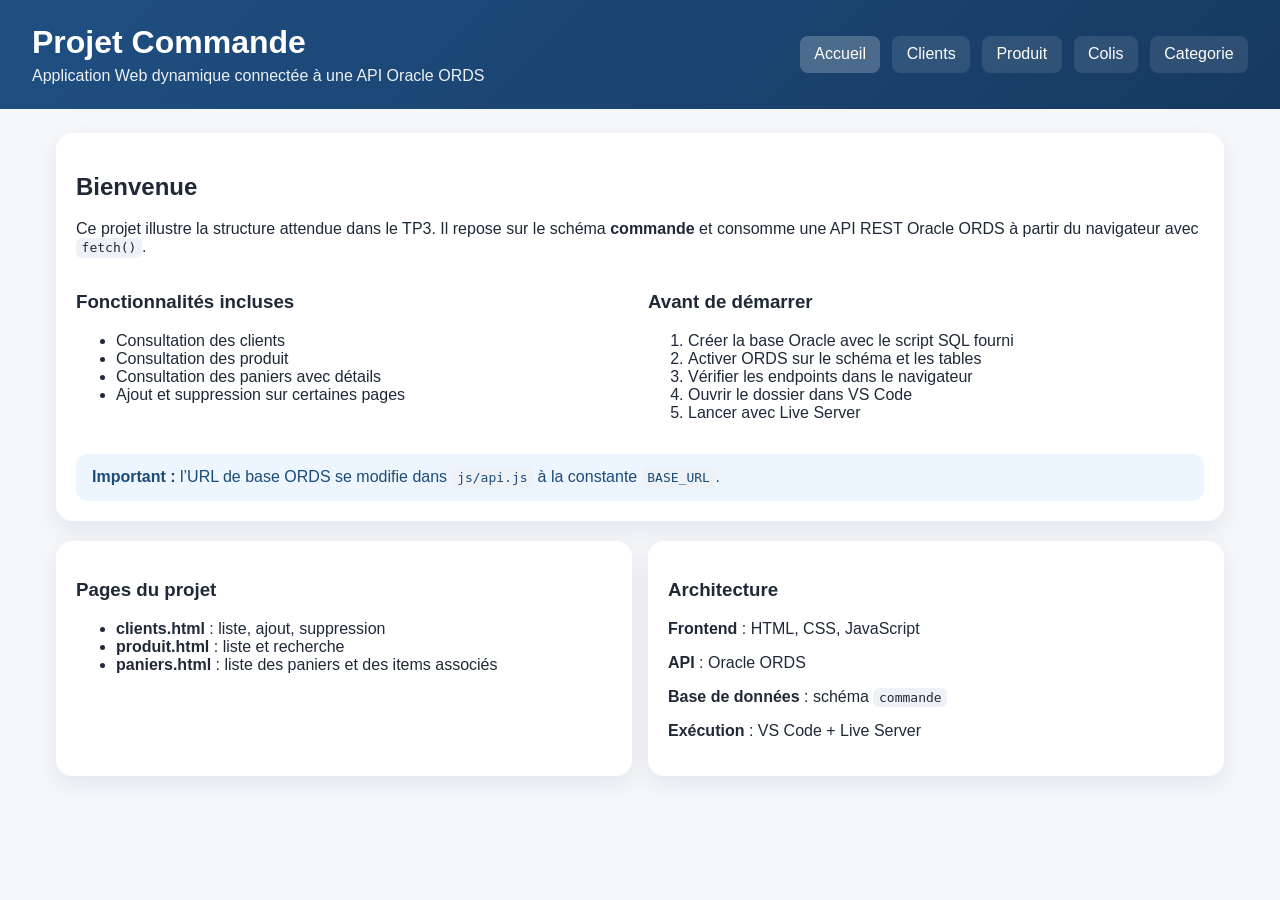
<file: index.html>
<!DOCTYPE html>
<html lang="fr">
<head>
  <meta charset="UTF-8" />
  <meta name="viewport" content="width=device-width, initial-scale=1.0" />
  <title>Projet Commande - Accueil</title>
  <link rel="stylesheet" href="css/style.css" />
</head>
<body>
  <header class="site-header">
    <div>
      <h1>Projet Commande</h1>
      <p class="subtitle">Application Web dynamique connectée à une API Oracle ORDS</p>
    </div>
    <nav>
      <a href="index.html" class="active">Accueil</a>
      <a href="clients.html">Clients</a>
      <a href="produit.html">Produit</a>
      <a href="colis.html">Colis</a>
      <a href="categorie.html">Categorie</a>
    </nav>
  </header>

  <main class="container">
    <section class="hero card">
      <h2>Bienvenue</h2>
      <p>
        Ce projet illustre la structure attendue dans le TP3. Il repose sur le schéma <strong>commande</strong>
        et consomme une API REST Oracle ORDS à partir du navigateur avec <code>fetch()</code>.
      </p>
      <div class="grid-2">
        <div>
          <h3>Fonctionnalités incluses</h3>
          <ul>
            <li>Consultation des clients</li>
            <li>Consultation des produit</li>
            <li>Consultation des paniers avec détails</li>
            <li>Ajout et suppression sur certaines pages</li>
          </ul>
        </div>
        <div>
          <h3>Avant de démarrer</h3>
          <ol>
            <li>Créer la base Oracle avec le script SQL fourni</li>
            <li>Activer ORDS sur le schéma et les tables</li>
            <li>Vérifier les endpoints dans le navigateur</li>
            <li>Ouvrir le dossier dans VS Code</li>
            <li>Lancer avec Live Server</li>
          </ol>
        </div>
      </div>
      <div class="banner info">
        <strong>Important :</strong> l’URL de base ORDS se modifie dans <code>js/api.js</code> à la constante <code>BASE_URL</code>.
      </div>
    </section>

    <section class="grid-2">
      <article class="card">
        <h3>Pages du projet</h3>
        <ul>
          <li><strong>clients.html</strong> : liste, ajout, suppression</li>
          <li><strong>produit.html</strong> : liste et recherche</li>
          <li><strong>paniers.html</strong> : liste des paniers et des items associés</li>
        </ul>
      </article>
      <article class="card">
        <h3>Architecture</h3>
        <p><strong>Frontend</strong> : HTML, CSS, JavaScript</p>
        <p><strong>API</strong> : Oracle ORDS</p>
        <p><strong>Base de données</strong> : schéma <code>commande</code></p>
        <p><strong>Exécution</strong> : VS Code + Live Server</p>
      </article>
    </section>
  </main>

  <script src="js/shared.js"></script>
</body>
</html>
</file>
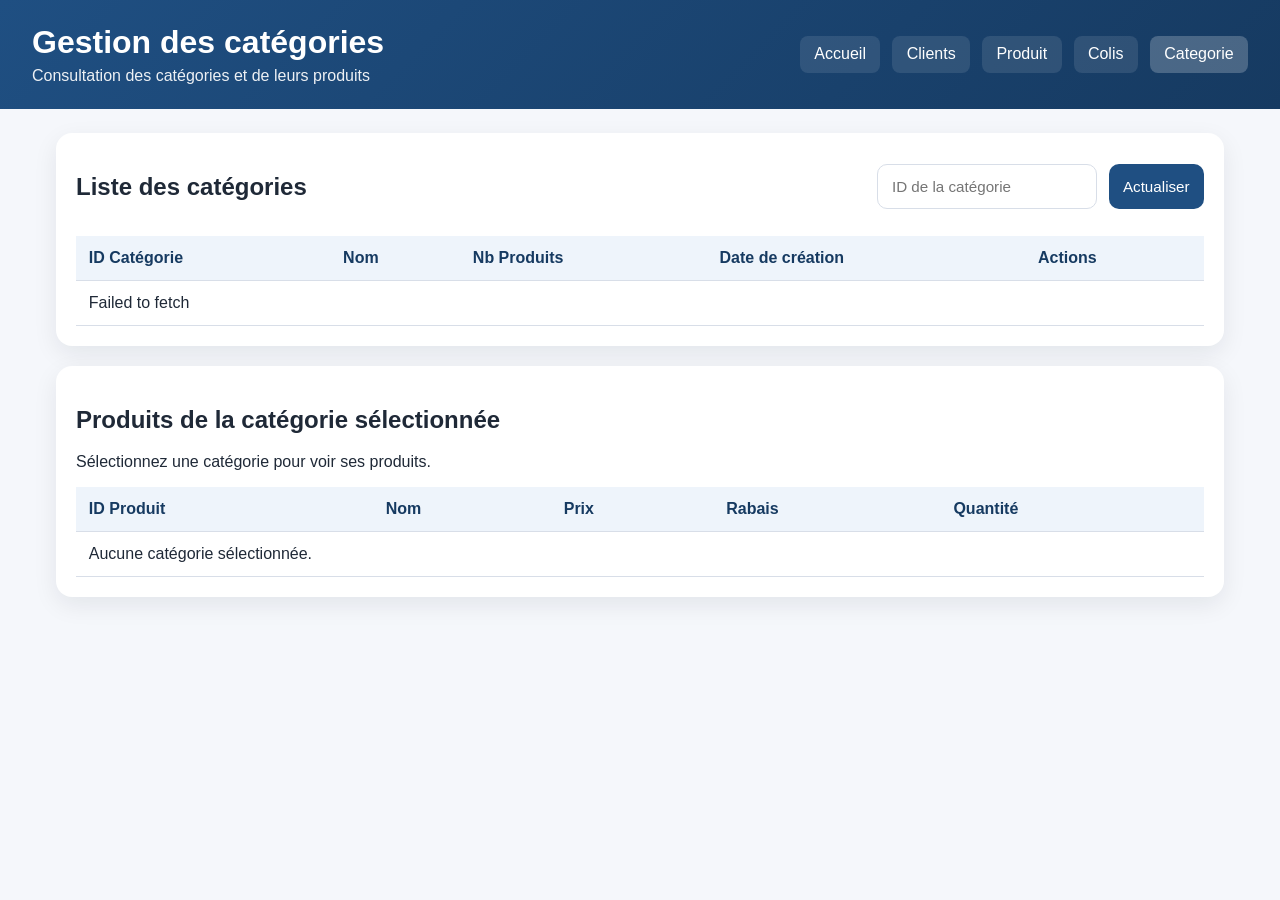
<file: categorie.html>
<!DOCTYPE html>
<html lang="fr">
<head>
  <meta charset="UTF-8" />
  <meta name="viewport" content="width=device-width, initial-scale=1.0" />
  <title>Projet Commande - Catégories</title>
  <link rel="stylesheet" href="css/style.css" />
</head>
<body>
  <header class="site-header">
    <div>
      <h1>Gestion des catégories</h1>
      <p class="subtitle">Consultation des catégories et de leurs produits</p>
    </div>
    <nav>
      <a href="index.html">Accueil</a>
      <a href="clients.html">Clients</a>
      <a href="produit.html">Produit</a>
      <a href="colis.html">Colis</a>
      <a href="categorie.html" class="active">Categorie</a>
    </nav>
  </header>
  <main class="container">
    <section class="card">
      <div class="toolbar stack-mobile">
        <h2>Liste des catégories</h2>
        <div class="inline-controls">
          <input type="number" id="filtre-categorie-id" min="1" placeholder="ID de la catégorie" />
          <button id="reload-categorie">Actualiser</button>
        </div>
      </div>
      <div class="table-wrapper">
        <table>
          <thead>
            <tr>
              <th>ID Catégorie</th>
              <th>Nom</th>
              <th>Nb Produits</th>
              <th>Date de création</th>
              <th>Actions</th>
            </tr>
          </thead>
          <tbody id="categorie-body">
            <tr><td colspan="5">Chargement...</td></tr>
          </tbody>
        </table>
      </div>
    </section>
    <section class="card">
      <h2>Produits de la catégorie sélectionnée</h2>
      <p id="produit-title">Sélectionnez une catégorie pour voir ses produits.</p>
      <div class="table-wrapper">
        <table>
          <thead>
            <tr>
              <th>ID Produit</th>
              <th>Nom</th>
              <th>Prix</th>
              <th>Rabais</th>
              <th>Quantité</th>
            </tr>
          </thead>
          <tbody id="produit-body">
            <tr><td colspan="5">Aucune catégorie sélectionnée.</td></tr>
          </tbody>
        </table>
      </div>
    </section>
  </main>
  <script src="js/api.js"></script>
  <script src="js/shared.js"></script>
  <script src="js/categorie.js"></script>
</body>
</html>
</file>
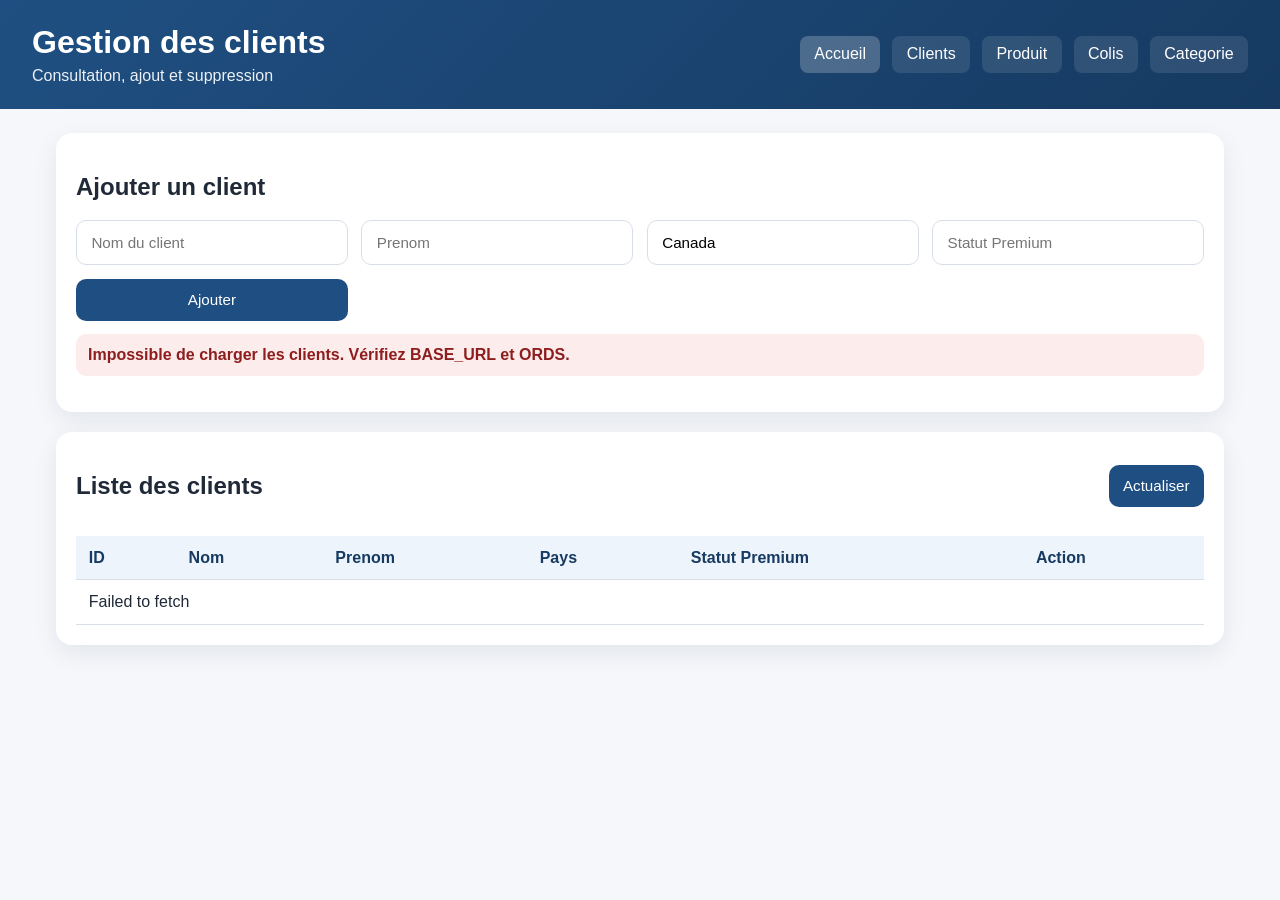
<file: clients.html>
<!DOCTYPE html>
<html lang="fr">
<head>
  <meta charset="UTF-8" />
  <meta name="viewport" content="width=device-width, initial-scale=1.0" />
  <title>Projet Commande - Clients</title>
  <link rel="stylesheet" href="css/style.css" />
</head>
<body>
  <header class="site-header">
    <div>
      <h1>Gestion des clients</h1>
      <p class="subtitle">Consultation, ajout et suppression</p>
    </div>
    <nav>
      <a href="index.html" class="active">Accueil</a>
      <a href="clients.html">Clients</a>
      <a href="produit.html">Produit</a>
      <a href="colis.html">Colis</a>
      <a href="categorie.html">Categorie</a>
    </nav>
  </header>

  <main class="container">
    <section class="card">
      <h2>Ajouter un client</h2>
      <form id="client-form" class="form-grid">
        <input type="text" id="nom" placeholder="Nom du client" required />
        <input type="text" id="prenom" placeholder="Prenom" />
        <input type="text" id="pays" placeholder="Pays" value="Canada" />
        <input type="text" id="premium" placeholder="Statut Premium" />
        <button type="submit">Ajouter</button>
      </form>
      <p id="client-message" class="message"></p>
    </section>

    <section class="card">
      <div class="toolbar">
        <h2>Liste des clients</h2>
        <button id="reload-clients">Actualiser</button>
      </div>
      <div class="table-wrapper">
        <table>
          <thead>
            <tr>
              <th>ID</th>
              <th>Nom</th>
              <th>Prenom</th>
              <th>Pays</th>
              <th>Statut Premium</th>
              <th>Action</th>
            </tr>
          </thead>
          <tbody id="clients-body">
            <tr><td colspan="6">Chargement...</td></tr>
          </tbody>
        </table>
      </div>
    </section>
  </main>

  <script src="js/api.js"></script>
  <script src="js/shared.js"></script>
  <script src="js/clients.js"></script>
</body>
</html>
</file>
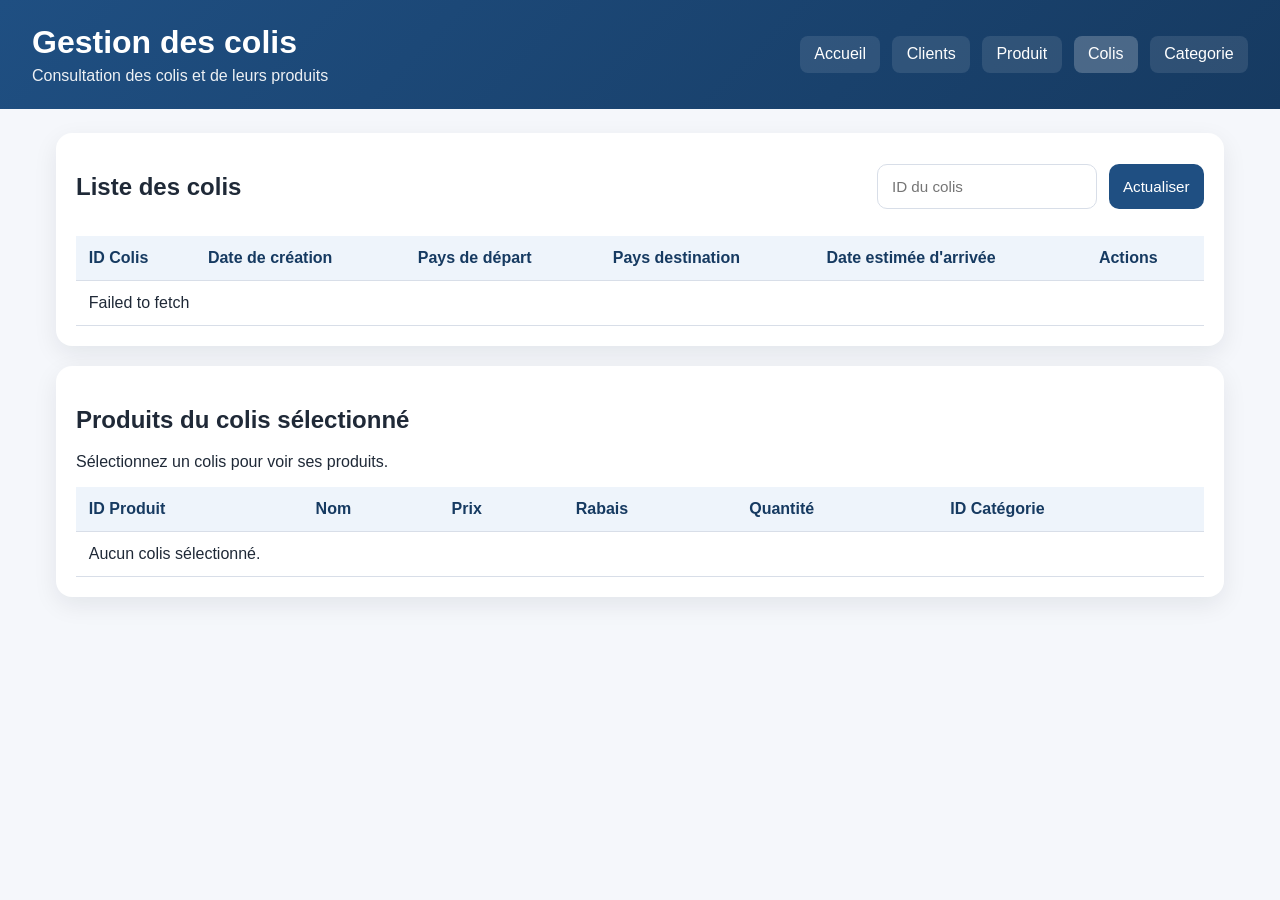
<file: colis.html>
<!DOCTYPE html>
<html lang="fr">
<head>
  <meta charset="UTF-8" />
  <meta name="viewport" content="width=device-width, initial-scale=1.0" />
  <title>Projet Commande - Colis</title>
  <link rel="stylesheet" href="css/style.css" />
</head>
<body>
  <header class="site-header">
    <div>
      <h1>Gestion des colis</h1>
      <p class="subtitle">Consultation des colis et de leurs produits</p>
    </div>
    <nav>
      <a href="index.html">Accueil</a>
      <a href="clients.html">Clients</a>
      <a href="produit.html">Produit</a>
      <a href="colis.html" class="active">Colis</a>
      <a href="categorie.html">Categorie</a>
    </nav>
  </header>
  <main class="container">
    <section class="card">
      <div class="toolbar stack-mobile">
        <h2>Liste des colis</h2>
        <div class="inline-controls">
          <input type="number" id="filtre-colis-id" min="1" placeholder="ID du colis" />
          <button id="reload-colis">Actualiser</button>
        </div>
      </div>
      <div class="table-wrapper">
        <table>
          <thead>
            <tr>
              <th>ID Colis</th>
              <th>Date de création</th>
              <th>Pays de départ</th>
              <th>Pays destination</th>
              <th>Date estimée d'arrivée</th>
              <th>Actions</th>
            </tr>
          </thead>
          <tbody id="colis-body">
            <tr><td colspan="6">Chargement...</td></tr>
          </tbody>
        </table>
      </div>
    </section>
    <section class="card">
      <h2>Produits du colis sélectionné</h2>
      <p id="produit-title">Sélectionnez un colis pour voir ses produits.</p>
      <div class="table-wrapper">
        <table>
          <thead>
            <tr>
              <th>ID Produit</th>
              <th>Nom</th>
              <th>Prix</th>
              <th>Rabais</th>
              <th>Quantité</th>
              <th>ID Catégorie</th>
            </tr>
          </thead>
          <tbody id="produit-body">
            <tr><td colspan="6">Aucun colis sélectionné.</td></tr>
          </tbody>
        </table>
      </div>
    </section>
  </main>
  <script src="js/api.js"></script>
  <script src="js/shared.js"></script>
  <script src="js/colis.js"></script>
</body>
</html>
</file>
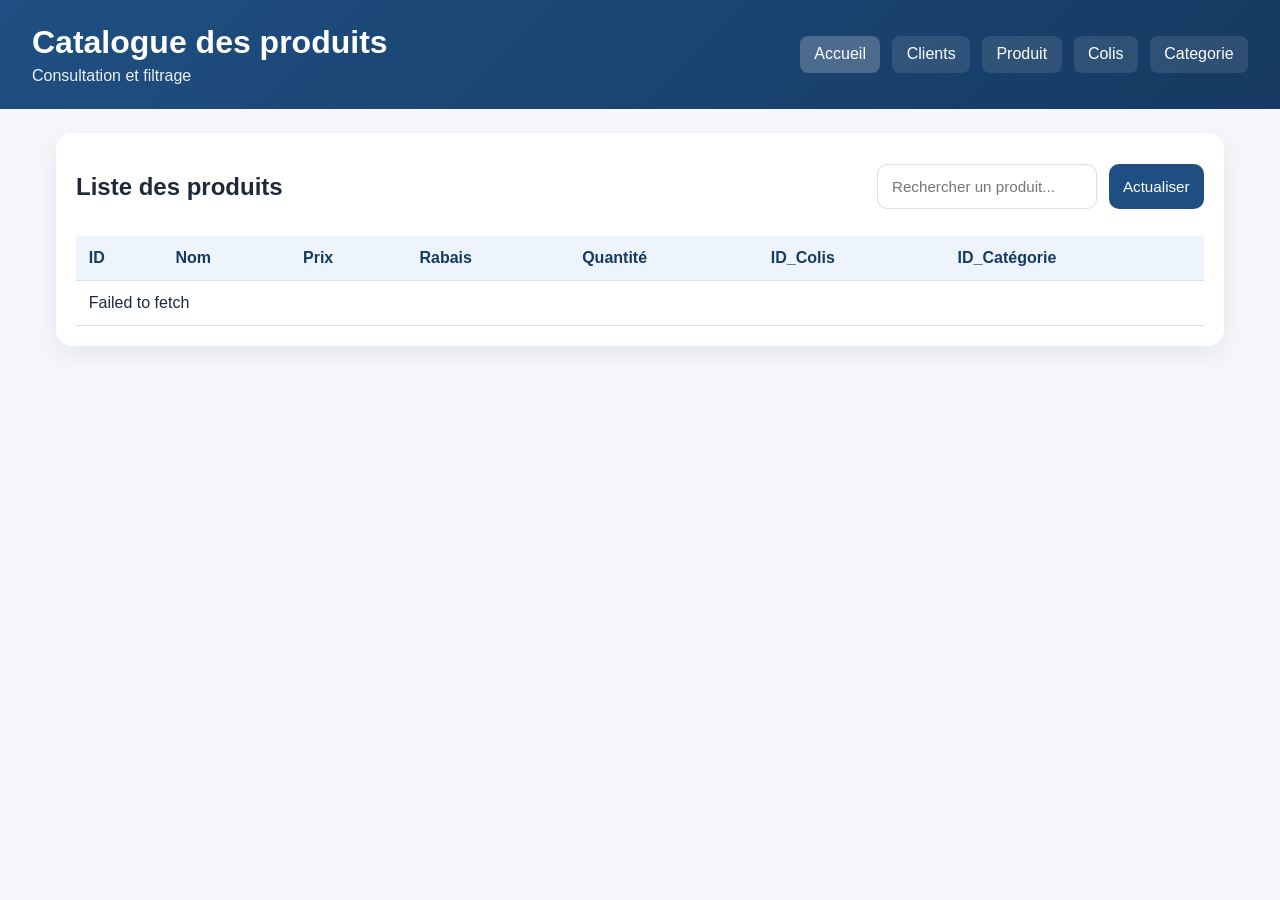
<file: produit.html>
<!DOCTYPE html>
<html lang="fr">
<head>
  <meta charset="UTF-8" />
  <meta name="viewport" content="width=device-width, initial-scale=1.0" />
  <title>Projet Commande - Produits</title>
  <link rel="stylesheet" href="css/style.css" />
</head>
<body>
  <header class="site-header">
    <div>
      <h1>Catalogue des produits</h1>
      <p class="subtitle">Consultation et filtrage</p>
    </div>
    <nav>
      <a href="index.html" class="active">Accueil</a>
      <a href="clients.html">Clients</a>
      <a href="produit.html">Produit</a>
      <a href="colis.html">Colis</a>
      <a href="categorie.html">Categorie</a>
    </nav>
  </header>

  <main class="container">
    <section class="card">
      <div class="toolbar stack-mobile">
        <h2>Liste des produits</h2>
        <div class="inline-controls">
          <input type="search" id="search-produits" placeholder="Rechercher un produit..." />
          <button id="reload-produits">Actualiser</button>
        </div>
      </div>
      <div class="table-wrapper">
        <table>
          <thead>
            <tr>
              <th>ID</th>
              <th>Nom</th>
              <th>Prix</th>
              <th>Rabais</th>
              <th>Quantité</th>
              <th>ID_Colis</th>
              <th>ID_Catégorie</th>
            </tr>
          </thead>
          <tbody id="produits-body">
            <tr><td colspan="6">Chargement...</td></tr>
          </tbody>
        </table>
      </div>
    </section>
  </main>

  <script src="js/api.js"></script>
  <script src="js/shared.js"></script>
  <script src="js/produits.js"></script>
</body>
</html>
</file>
<file: css/style.css>
:root {
  --bg: #f5f7fb;
  --surface: #ffffff;
  --primary: #1f4f82;
  --primary-dark: #163a61;
  --text: #1f2937;
  --muted: #6b7280;
  --border: #d8dee8;
  --danger: #a61b1b;
  --success-bg: #e9f8ef;
  --success-text: #1f6b3b;
  --error-bg: #fdecec;
  --error-text: #8e1d1d;
  --shadow: 0 8px 24px rgba(15, 23, 42, 0.08);
}

* { box-sizing: border-box; }
body {
  margin: 0;
  font-family: Arial, Helvetica, sans-serif;
  background: var(--bg);
  color: var(--text);
}

.site-header {
  background: linear-gradient(135deg, var(--primary), var(--primary-dark));
  color: white;
  padding: 1.5rem 2rem;
  display: flex;
  justify-content: space-between;
  align-items: center;
  gap: 1rem;
  flex-wrap: wrap;
}

.site-header h1 { margin: 0; }
.subtitle { margin: 0.35rem 0 0; opacity: 0.92; }

nav {
  display: flex;
  gap: 0.75rem;
  flex-wrap: wrap;
}

nav a {
  color: white;
  text-decoration: none;
  padding: 0.6rem 0.9rem;
  border-radius: 8px;
  background: rgba(255,255,255,0.1);
}
nav a:hover, nav a.active { background: rgba(255,255,255,0.22); }

.container {
  max-width: 1200px;
  margin: 1.5rem auto;
  padding: 0 1rem 2rem;
}

.card {
  background: var(--surface);
  border-radius: 16px;
  box-shadow: var(--shadow);
  padding: 1.25rem;
  margin-bottom: 1.25rem;
}

.grid-2 {
  display: grid;
  grid-template-columns: repeat(2, minmax(0, 1fr));
  gap: 1rem;
}

.form-grid {
  display: grid;
  grid-template-columns: repeat(auto-fit, minmax(220px, 1fr));
  gap: 0.85rem;
}

input, button {
  padding: 0.8rem 0.9rem;
  border-radius: 10px;
  border: 1px solid var(--border);
  font-size: 0.95rem;
}

button {
  cursor: pointer;
  background: var(--primary);
  color: white;
  border: none;
}
button:hover { background: var(--primary-dark); }
button.danger { background: var(--danger); }

.table-wrapper { overflow-x: auto; }

table {
  width: 100%;
  border-collapse: collapse;
}

th, td {
  padding: 0.8rem;
  border-bottom: 1px solid var(--border);
  text-align: left;
  vertical-align: top;
}

th {
  background: #eef4fb;
  color: var(--primary-dark);
}

.toolbar {
  display: flex;
  justify-content: space-between;
  align-items: center;
  gap: 1rem;
  margin-bottom: 1rem;
}

.inline-controls {
  display: flex;
  gap: 0.7rem;
  flex-wrap: wrap;
}

.banner {
  padding: 0.9rem 1rem;
  border-radius: 12px;
  margin-top: 1rem;
}
.banner.info {
  background: #edf5ff;
  color: #1b4b78;
}

.message {
  min-height: 1.2rem;
  margin-top: 0.8rem;
  font-weight: bold;
}
.message.success {
  color: var(--success-text);
  background: var(--success-bg);
  padding: 0.75rem;
  border-radius: 10px;
}
.message.error {
  color: var(--error-text);
  background: var(--error-bg);
  padding: 0.75rem;
  border-radius: 10px;
}

code {
  background: #eef2f7;
  padding: 0.15rem 0.35rem;
  border-radius: 6px;
}

@media (max-width: 800px) {
  .grid-2 { grid-template-columns: 1fr; }
  .stack-mobile { align-items: stretch; flex-direction: column; }
}
</file>
